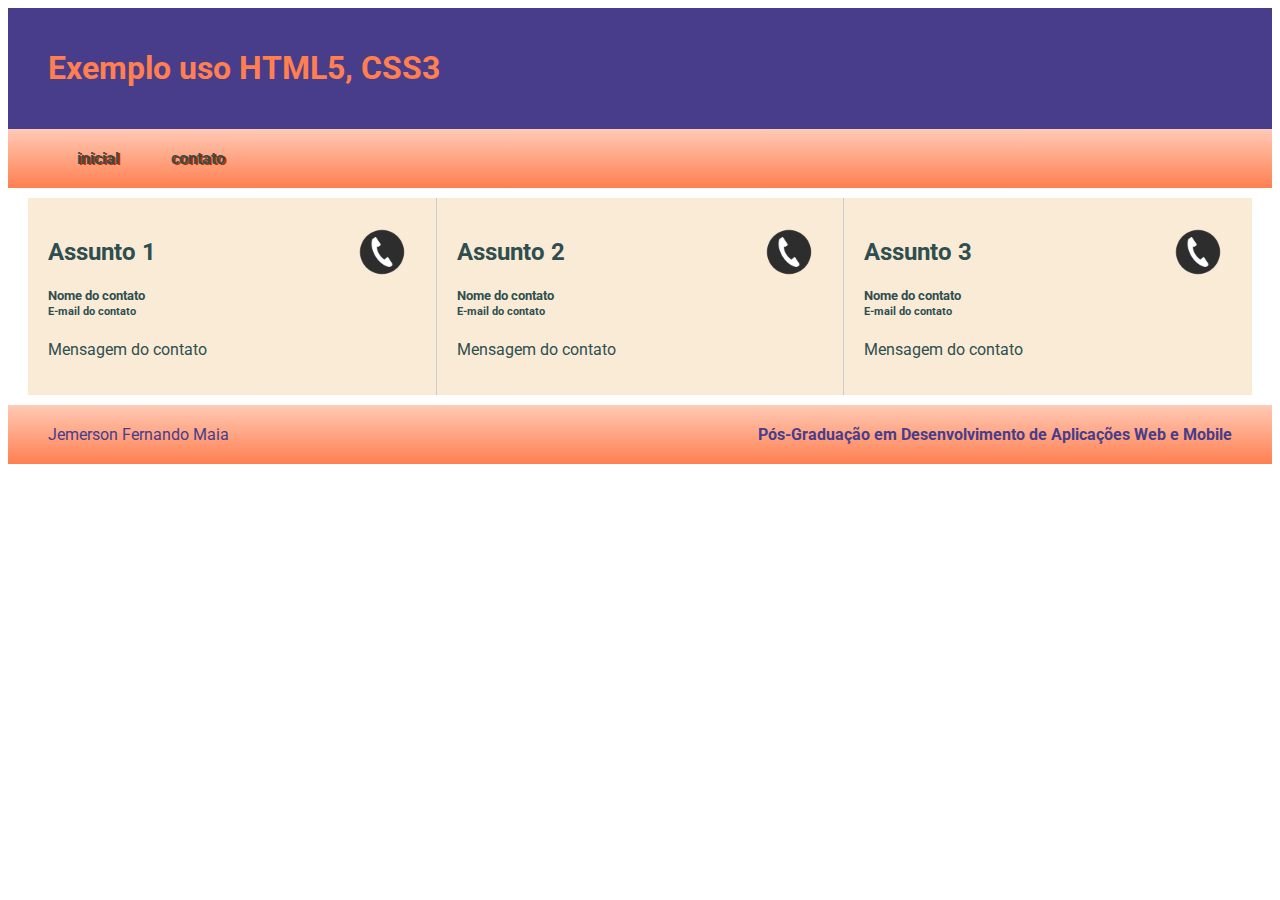
<file: exemplo/index.html>
<!DOCTYPE html>
<html lang="en">
<head>
    <meta charset="UTF-8">
    <meta http-equiv="X-UA-Compatible" content="IE=edge">
    <meta name="viewport" content="width=device-width, initial-scale=1.0">
    <title>Exemplo HTML5, CSS3</title>
    <link rel="stylesheet" href="https://necolas.github.io/normalize.css/latest/normalize.css">
    <link rel="stylesheet" href="https://fonts.googleapis.com/css?family=Roboto">
    <link href="css/style2.css" rel="stylesheet">
</head>
<body>
    <header id="page-header">
        <h1>Exemplo uso HTML5, CSS3</h1>
    </header>
    <nav id="main-menu" class="fundo-gradiente">
        <a href="index.html" class="link">Inicial</a>
        <a href="contato.html" class="link">Contato</a>
    </nav>
    <main>
        <div id="news">
            <article>
                <img src="img/contato.png">
                <h2>Assunto 1</h2>
                <h5>
                    <div>Nome do contato</div>
                    <small>E-mail do contato</small>
                </h5>
                <p>
                    Mensagem do contato 
                </p>
            </article>
    
            <article>
                <img src="img/contato.png">
                <h2>Assunto 2</h2>
                <h5>
                    <div>Nome do contato</div>
                    <small>E-mail do contato</small>
                </h5>
                <p>
                    Mensagem do contato
                </p>
            </article>
    
            <article>
                <img src="img/contato.png">
                <h2>Assunto 3</h2>
                <h5>
                    <div>Nome do contato</div>
                    <small>E-mail do contato</small>
                </h5>
                <p>
                    Mensagem do contato
                </p>
            </article>
        </div>
    </main>
    <footer id="page-footer" class="fundo-gradiente">
        <div>Jemerson Fernando Maia</div>
        <div>
            <strong>Pós-Graduação em Desenvolvimento de Aplicações Web e Mobile</strong>
        </div>
    </footer>
</body>
</html>
</file>
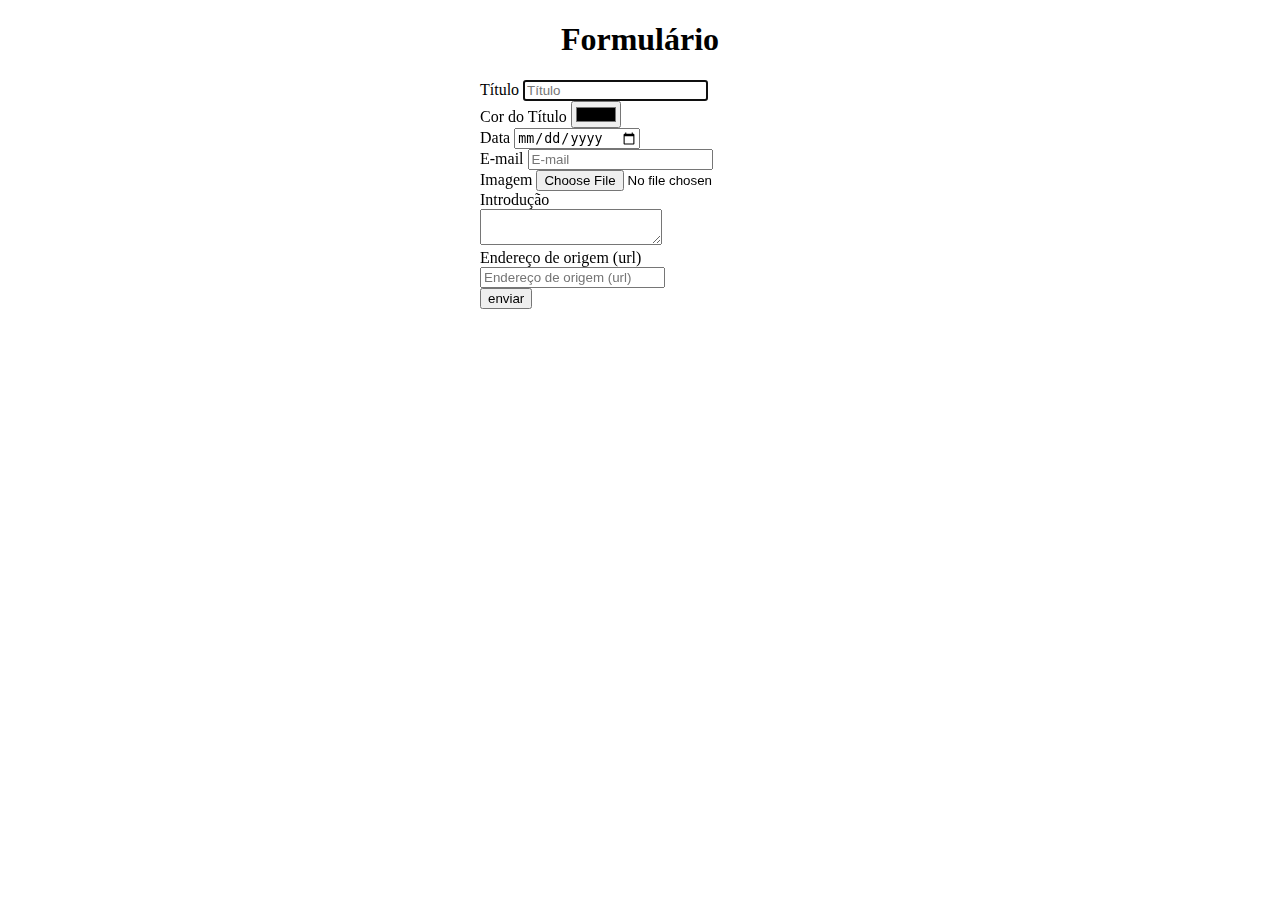
<file: formularios.html>
<!DOCTYPE html>
<!--[if lt IE 7]>      <html class="no-js lt-ie9 lt-ie8 lt-ie7"> <![endif]-->
<!--[if IE 7]>         <html class="no-js lt-ie9 lt-ie8"> <![endif]-->
<!--[if IE 8]>         <html class="no-js lt-ie9"> <![endif]-->
<!--[if gt IE 8]>      <html class="no-js"> <!--<![endif]-->
<html lang="pt-br">
    <head>
        <meta charset="utf-8">
        <meta http-equiv="X-UA-Compatible" content="IE=edge">
        <title>Formulário</title>
        <meta name="description" content="">
        <meta name="viewport" content="width=device-width, initial-scale=1">
        <!-- CSS only -->
		<link rel="stylesheet" href="https://stackpath.bootstrapcdn.com/bootstrap/4.1.3/css/bootstrap.min.css" integrity="sha384-MCw98/SFnGE8fJT3GXwEOngsV7Zt27NXFoaoApmYm81iuXoPkFOJwJ8ERdknLPMO" crossorigin="anonymous">    </head>
    <body>
        <header>
            <center><h1>Formulário</h1></center>
        </header>
      
        <main>
            <content>
				<div class="col-sm-4" style="margin-left:auto;margin-right:auto;width:320px;">
					<form>
						<div class="form-group">
							<div class="input-group">
								<label for="titulo" class="sr-only">Título</label>
								<span class="input-group-addon"><i class="glyphicon glyphicon-user color-blue"></i></span>
								<input type="text" id="titulo" name="titulo" class="form-control" placeholder="Título" required autofocus>
							</div>
						</div>		
						
						<div class="form-group">
							<div class="input-group">
								<label for="cor_do_titulo" class="sr-only">Cor do Título</label>
								<span class="input-group-addon"><i class="glyphicon glyphicon-user color-blue"></i></span>
								<input type="color" id="cor_do_titulo" name="cor_do_titulo" class="form-control" placeholder="Cor do Título" required >
							</div>
						</div>			
						
						<div class="form-group">
							<div class="input-group">
								<label for="data" class="sr-only">Data</label>
								<span class="input-group-addon"><i class="glyphicon glyphicon-user color-blue"></i></span>
								<input type="date" id="data" name="data" class="form-control" placeholder="Data" required >
							</div>
						</div>		

						<div class="form-group">
							<div class="input-group">
								<label for="e_maill" class="sr-only">E-mail</label>
								<span class="input-group-addon"><i class="glyphicon glyphicon-user color-blue"></i></span>
								<input type="email" id="e_maill" name="e_maill" class="form-control" placeholder="E-mail" required >
							</div>
						</div>
						
						<div class="form-group">
							<div class="input-group">
								<label for="imagem" class="sr-only">Imagem</label>
								<span class="input-group-addon"><i class="glyphicon glyphicon-user color-blue"></i></span>
								<input type="file" id="imagem" name="imagem" class="form-control" placeholder="Imagem" required >
							</div>
						</div>
						
						<div class="form-group">
							<div class="input-group">
								<label for="introducao" class="sr-only">Introdução</label>
								
							</div>
						</div>
						
						<div class="form-group">
							<div class="input-group">							
								<textarea type="file" id="introducao" name="introducao" class="form-control" placeholder="Introdução" required >
								</textarea>
							</div>
						</div>
						
						<div class="form-group">
							<div class="input-group">
								<label for="endereco_de_origem_url" class="sr-only">Endereço de origem (url)</label>
								<span class="input-group-addon"><i class="glyphicon glyphicon-user color-blue"></i></span>
								<input type="url" id="endereco_de_origem_url" name="endereco_de_origem_url" class="form-control" placeholder="Endereço de origem (url)" required >
							</div>
						</div>
						
						<div class="form-group">
							<div class="input-group ">
								<input name="acao" class="btn btn-lg btn-primary btn-block" type="submit" value="enviar">							
							</div>
						</div>
					</form>
				</div>
            </content>
        </main>
        <!--[if lt IE 7]>
            <p class="browsehappy">You are using an <strong>outdated</strong> browser. Please <a href="#">upgrade your browser</a> to improve your experience.</p>
        <![endif]-->
        
        <!-- JavaScript Bundle with Popper -->
		<script src="https://code.jquery.com/jquery-3.3.1.slim.min.js" integrity="sha384-q8i/X+965DzO0rT7abK41JStQIAqVgRVzpbzo5smXKp4YfRvH+8abtTE1Pi6jizo" crossorigin="anonymous"></script>
		<script src="https://cdnjs.cloudflare.com/ajax/libs/popper.js/1.14.3/umd/popper.min.js" integrity="sha384-ZMP7rVo3mIykV+2+9J3UJ46jBk0WLaUAdn689aCwoqbBJiSnjAK/l8WvCWPIPm49" crossorigin="anonymous"></script>
		<script src="https://stackpath.bootstrapcdn.com/bootstrap/4.1.3/js/bootstrap.min.js" integrity="sha384-ChfqqxuZUCnJSK3+MXmPNIyE6ZbWh2IMqE241rYiqJxyMiZ6OW/JmZQ5stwEULTy" crossorigin="anonymous"></script>

    </body>
</html>
</file>
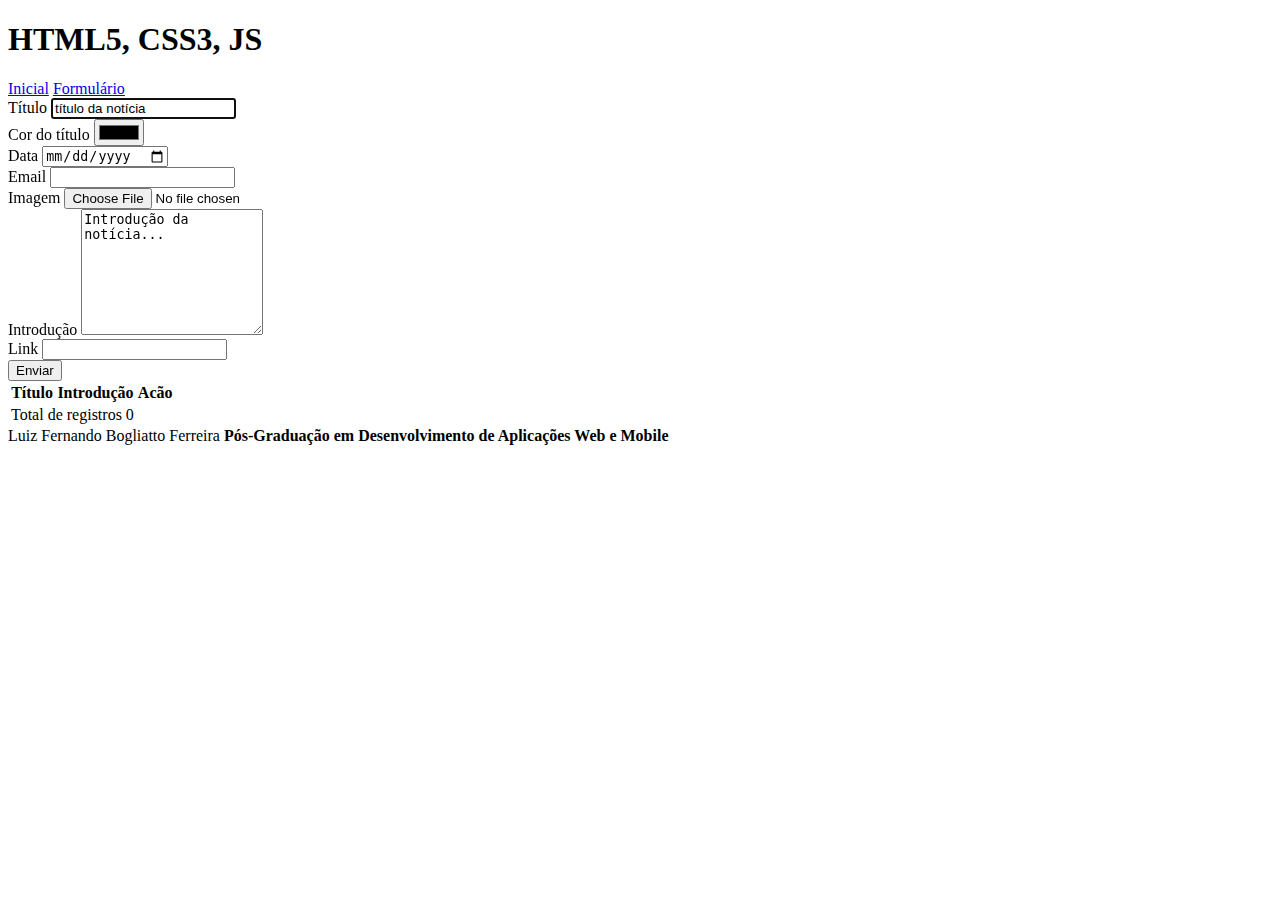
<file: atividade/formulario.html>
<!DOCTYPE html>
<html lang="en">

<head>
    <meta charset="UTF-8">
    <meta http-equiv="X-UA-Compatible" content="IE=edge">
    <meta name="viewport" content="width=device-width, initial-scale=1.0">
    <title>HTML5, CSS3 e ES6</title>
    <link href="css/style.css" rel="stylesheet">
    <link rel="stylesheet" href="https://cdn.jsdelivr.net/npm/bootstrap@4.6.0/dist/css/bootstrap.min.css"
        integrity="sha384-B0vP5xmATw1+K9KRQjQERJvTumQW0nPEzvF6L/Z6nronJ3oUOFUFpCjEUQouq2+l" crossorigin="anonymous">
</head>

<body>
    <header>
        <h1>HTML5, CSS3, JS</h1>
    </header>
    <nav>
        <a href="index.html">Inicial</a>
        <a href="formulario.html">Formulário</a>
    </nav>
    <main>
        <section>
            <form id="form-noticias">
                <div>
                    <label>Título</label>
                    <input type="text" name="titulo" value="título da notícia" autofocus>
                </div>
                <div>
                    <label>Cor do título</label>
                    <input type="color">
                </div>
                <div>
                    <label>Data</label>
                    <input type="date">
                </div>
                <div>
                    <label>Email</label>
                    <input type="email">
                </div>
                <div>
                    <label>Imagem</label>
                    <input type="file">
                </div>
                <div>
                    <label>Introdução</label>
                    <textarea name="introducao" rows="8">Introdução da notícia...</textarea>
                </div>
                <div>
                    <label>Link</label>
                    <input type="url">
                </div>
                <div>
                    <input type="submit" value="Enviar">
                </div>
            </form>
        </section>
        
        <section>
            <table id="table-noticias" class="table">
                <thead>
                    <tr>
                        <th>Título</th>
                        <th>Introdução</th>
                        <th>Acão</th>
                    </tr>
                 
                </thead>
                <tbody></tbody>
                <tfoot>
                    <tr>
                        <td colspan="2">Total de registros <span id="total_registros">0</span></td>
                    </tr>
                </tfoot>
            </table>
        </section>
    </main>
    <footer>
        Luiz Fernando Bogliatto Ferreira <strong>Pós-Graduação em Desenvolvimento de Aplicações Web e Mobile</strong>
    </footer>

    <script src="https://code.jquery.com/jquery-3.5.1.slim.min.js"
        integrity="sha384-DfXdz2htPH0lsSSs5nCTpuj/zy4C+OGpamoFVy38MVBnE+IbbVYUew+OrCXaRkfj"
        crossorigin="anonymous"></script>

    <script src="https://cdn.jsdelivr.net/npm/bootstrap@4.6.0/dist/js/bootstrap.bundle.min.js"
        integrity="sha384-Piv4xVNRyMGpqkS2by6br4gNJ7DXjqk09RmUpJ8jgGtD7zP9yug3goQfGII0yAns"
        crossorigin="anonymous"></script>

    <script src="js/app.js"></script>
</body>

</html>
</file>
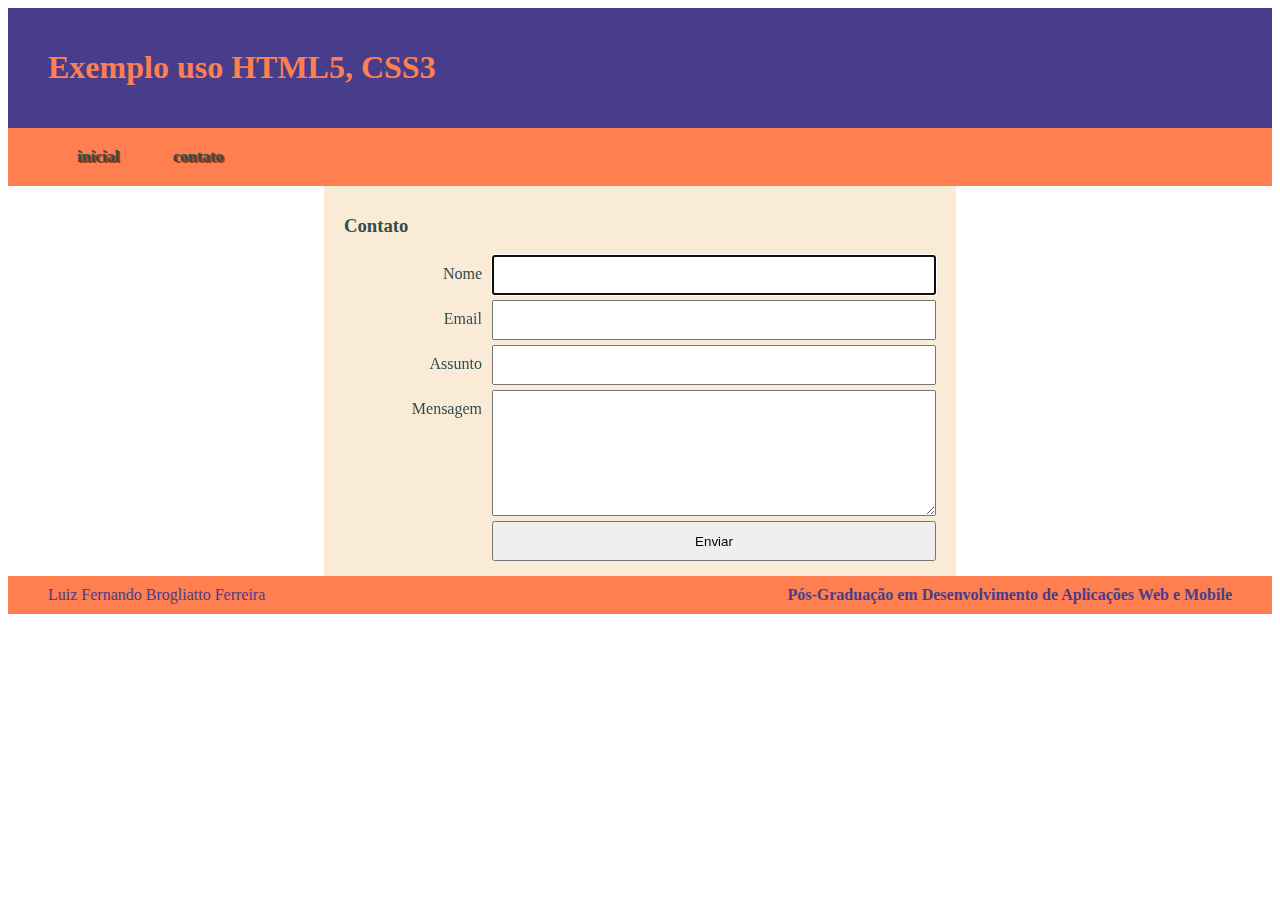
<file: exemplo/contato.html>
<!DOCTYPE html>
<html lang="en">
<head>
    <meta charset="UTF-8">
    <meta http-equiv="X-UA-Compatible" content="IE=edge">
    <meta name="viewport" content="width=device-width, initial-scale=1.0">
    <title>Exemplo HTML5, CSS3</title>
    <link rel="stylesheet" href="https://necolas.github.io/normalize.css/latest/normalize.css">
    <link href="css/style.css" rel="stylesheet">
</head>
<body>
    <header id="page-header">
        <h1>Exemplo uso HTML5, CSS3</h1>
    </header>
    <nav id="main-menu">
        <a href="index.html" class="link">Inicial</a>
        <a href="contato.html" class="link">Contato</a>
    </nav>
    <main>
        <div id="contato">
            <h3>Contato</h3>
            <form>
                <label>Nome</label>
                <input type="text" autofocus required>
                <br>
                <label>Email</label>
                <input type="email" required>
                <br>
                <label>Assunto</label>
                <input type="text" required>
                <br>
                <label>Mensagem</label>
                <textarea rows="8" required></textarea>
                <br>
                <input type="submit" value="Enviar">
            </form>
        </div>
    </main>
    <footer id="page-footer">
        <div>Luiz Fernando Brogliatto Ferreira</div>
        <div>
            <strong>Pós-Graduação em Desenvolvimento de Aplicações Web e Mobile</strong>
        </div>
    </footer>
</body>
</html>
</file>
<file: exemplo/css/style2.css>
* {
  box-sizing: border-box;
}

body {
  font-family: "Roboto";
  color: darkslategrey;
}

#page-header {
  background-color: darkslateblue;
  padding: 20px 40px;
  color: coral;
}

#page-footer {
  background-color: coral;
  color: darkslateblue;
  padding: 20px 40px;
  overflow: hidden;
}
#page-footer div {
  display: inline;
}
#page-footer div:last-child {
  float: right;
}

.fundo-gradiente {
  background-image: linear-gradient(#ffcab6, coral);
}

#main-menu {
  text-transform: lowercase;
  padding: 0 40px;
  display: flex;
  background-color: coral;
  text-align: center;
  text-shadow: 2px 1px #b63100;
}
#main-menu a {
  padding: 20px;
  width: 100px;
  font-weight: 600;
}
#main-menu a:hover {
  background-color: #e66e43;
}

#news {
  margin: 10px 20px;
  overflow: hidden;
}
#news article {
  background-color: antiquewhite;
  padding: 20px;
  float: left;
  width: 33.33%;
}
#news article:nth-child(2) {
  border-left: 1px #ccc solid;
  border-right: 1px #ccc solid;
}
#news article img {
  float: right;
  height: 48px;
  margin: 10px;
}

#contato {
  background-color: antiquewhite;
  width: 50%;
  margin: auto;
  padding: 10px 20px;
  overflow: hidden;
}
#contato label {
  width: 25%;
  text-align: right;
  float: left;
  height: 40px;
  padding: 10px;
}
#contato input {
  height: 40px;
}
#contato input, #contato textarea {
  width: 75%;
  float: left;
  margin-bottom: 5px;
}
#contato input[type=submit] {
  float: right;
}
#contato br {
  clear: both;
  content: "";
  display: table;
}

a, a:link, a:visited, a:active {
  color: inherit;
  text-decoration: none;
}

@media screen and (max-width: 800px) {
  #news article {
    width: 50%;
  }

  #news article:nth-child(2) {
    border-right: none;
  }

  #contato {
    width: 100%;
  }
}
@media screen and (max-width: 600px) {
  #news article {
    width: 100%;
  }

  #news article:nth-child(2) {
    border: none;
  }

  #contato label {
    width: 100%;
    text-align: left;
  }

  #contato input, textarea {
    width: 100%;
    margin-bottom: 5px;
  }
}/*# sourceMappingURL=style2.css.map */
</file>
<file: atividade/css/style.css>

</file>
<file: exemplo/css/style.css>
* {
    box-sizing: border-box;
}

body {
    font-family: "Roboto";
    color: darkslategrey;
}

#page-header {
    background-color: darkslateblue;
    padding: 20px 40px;
    color: coral;
}

#page-footer {
    background-color: coral;
    color: darkslateblue;
    padding: 10px 40px;
    overflow: hidden;
}

#page-footer div {
    display: inline;
}

#page-footer div:last-child {
    float: right;
}

.fundo-gradiente {
    background-image: linear-gradient(rgb(192, 84, 44), coral);
}

#main-menu {
    text-transform: lowercase;
    padding: 0 40px;
    display: flex;
    background-color: coral;
    text-align: center;
    text-shadow: 2px 1px rgb(160, 59, 23);
}

#main-menu a {          
    padding: 20px;
    width: 100px;
    font-weight: 600;
}

#main-menu a:hover {
    background-color: rgb(230, 110, 67);
}

#news {
    margin: 10px 20px;
    overflow: hidden;
}

#news article {
    background-color: antiquewhite;
    padding: 20px;
    float: left;
    width: 33.33%;
}

#news article:nth-child(2) {
    border-left: 1px #ccc solid;
    border-right: 1px #ccc solid;
}

#news article img {
    float: right;
    height: 48px;
    margin: 10px;
}

#contato {
    background-color: antiquewhite;
    width: 50%;
    margin: auto;
    padding: 10px 20px;
    overflow: hidden;
}

#contato label {
    width: 25%;
    text-align: right;
    float: left;
    height: 40px;
    padding: 10px;
}

#contato input, textarea     {
    width: 75%;
    float: left;
    margin-bottom: 5px;
}

#contato input[type=submit]{
    float: right;
}

#contato br {
    clear: both;
    content: "";
    display: table;
}

#contato input {
    height: 40px;
}

a, a:link, a:visited, a:active {
    color: inherit;
    text-decoration: none;
}


@media screen and (max-width: 800px) {

    #news article {
        width: 50%;
    }

    #news article:nth-child(2) {
        border-right: none;
    }

    #contato {
        width: 100%;
    }
}

@media screen and (max-width: 600px) {

    #news article {
        width: 100%;
    }

    #news article:nth-child(2) {
        border: none;
    }

    #contato label {
        width: 100%;
        text-align: left;
    }
    
    #contato input, textarea     {
        width: 100%;
        margin-bottom: 5px;
    }

}
</file>
